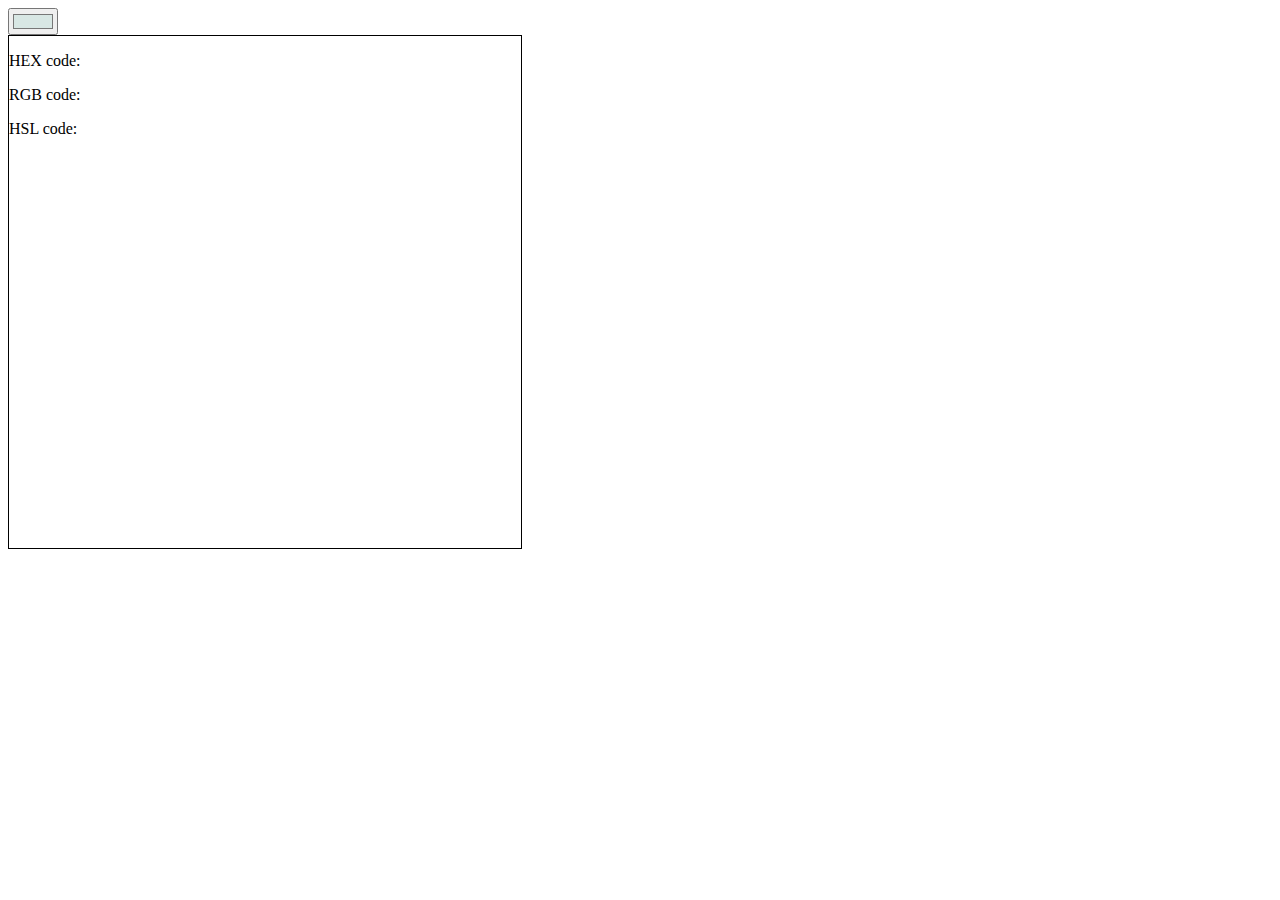
<file: index.html>
<!DOCTYPE html>
<html lang="en">
<head>
    <meta charset="UTF-8">
    <meta http-equiv="X-UA-Compatible" content="IE=edge">
    <meta name="viewport" content="width=device-width, initial-scale=1.0">
    <link rel="stylesheet" href="style.css">
    <title>Document</title>
</head>
<body>
    <div>
    <input type="color" id="picker" name="picker" value="#d8e7e4">
</div>
<div id="output">
    <p>HEX code: <span id="hex"></span></p>
    <p>RGB code: <span id="rgb"></span></p>
    <p>HSL code: <span id="hsl"></span></p>
        
</div>

    <script src="script.js"></script>
</body>
</html>
</file>
<file: style.css>
#output {
  height: 40vw;
  width: 40vw;
  border: 1px solid black;
}
</file>
